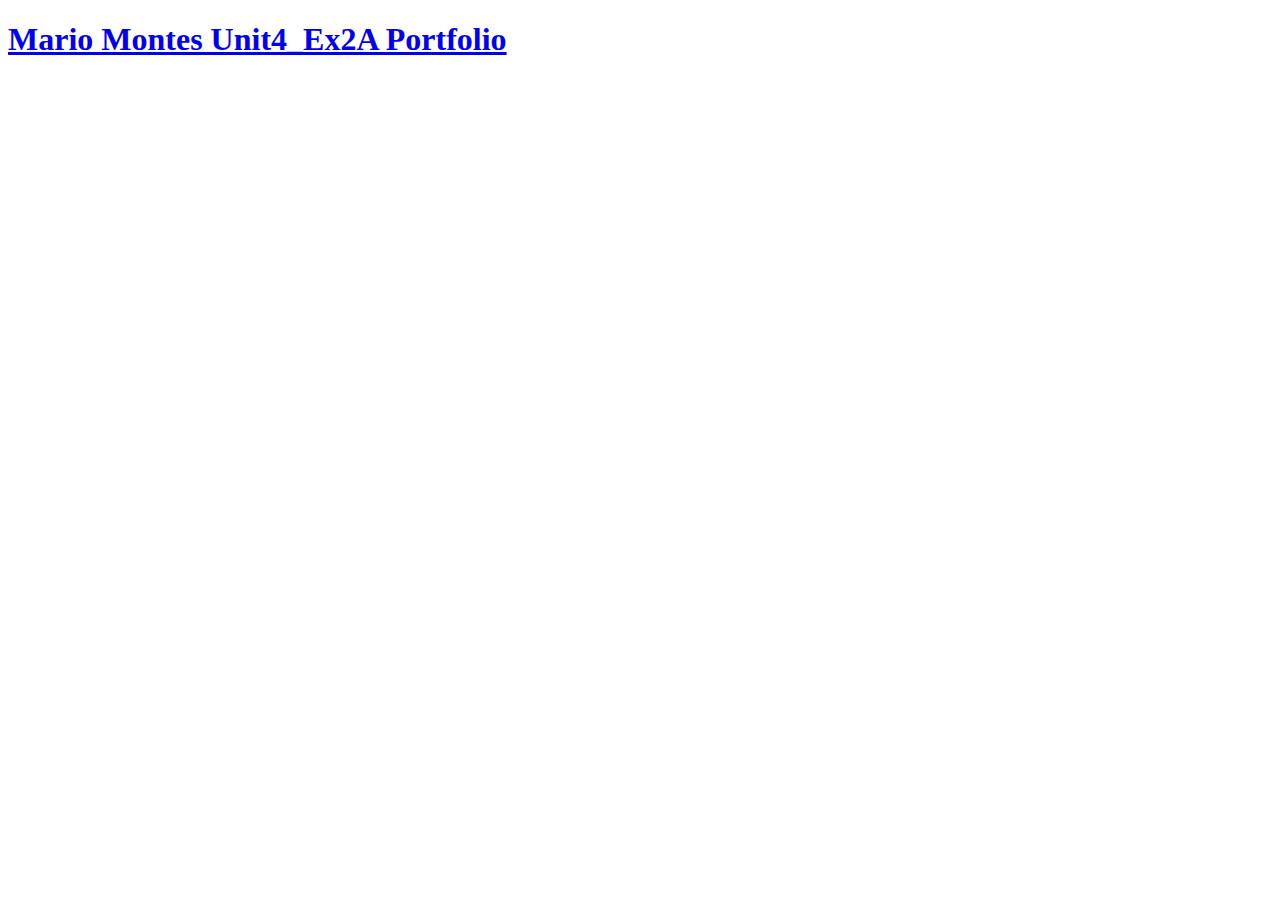
<file: MonM_Unit4_Ex2A.html>
<!DOCTYPE html>
<html lang="en">
    <head>
        <title>Montes Portfolio</title>    
    </head>
    <body>
        <h1><a href="https://mdmontes94.github.io/Montes-Static-Portfolio/">Mario Montes Unit4_Ex2A Portfolio</a></h1>
    </body>
</html>
</file>
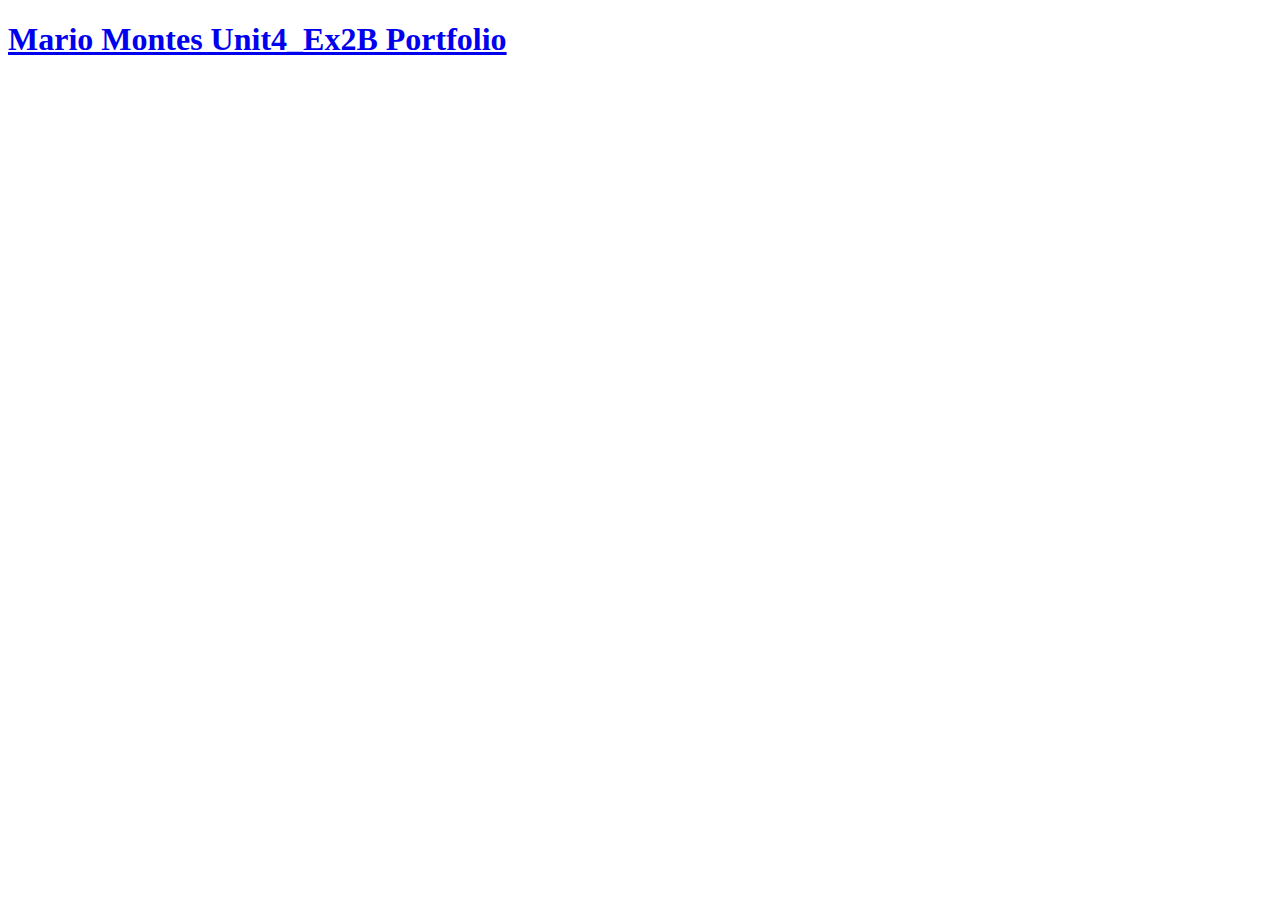
<file: MonM_Unit4_Ex2B.html>
<!DOCTYPE html>
<html lang="en">
    <head>
        <title>Montes Portfolio</title>    
    </head>
    <body>
        <h1><a href="https://mdmontes94.github.io/Montes-Static-Portfolio/">Mario Montes Unit4_Ex2B Portfolio</a></h1>
    </body>
</html>
</file>
